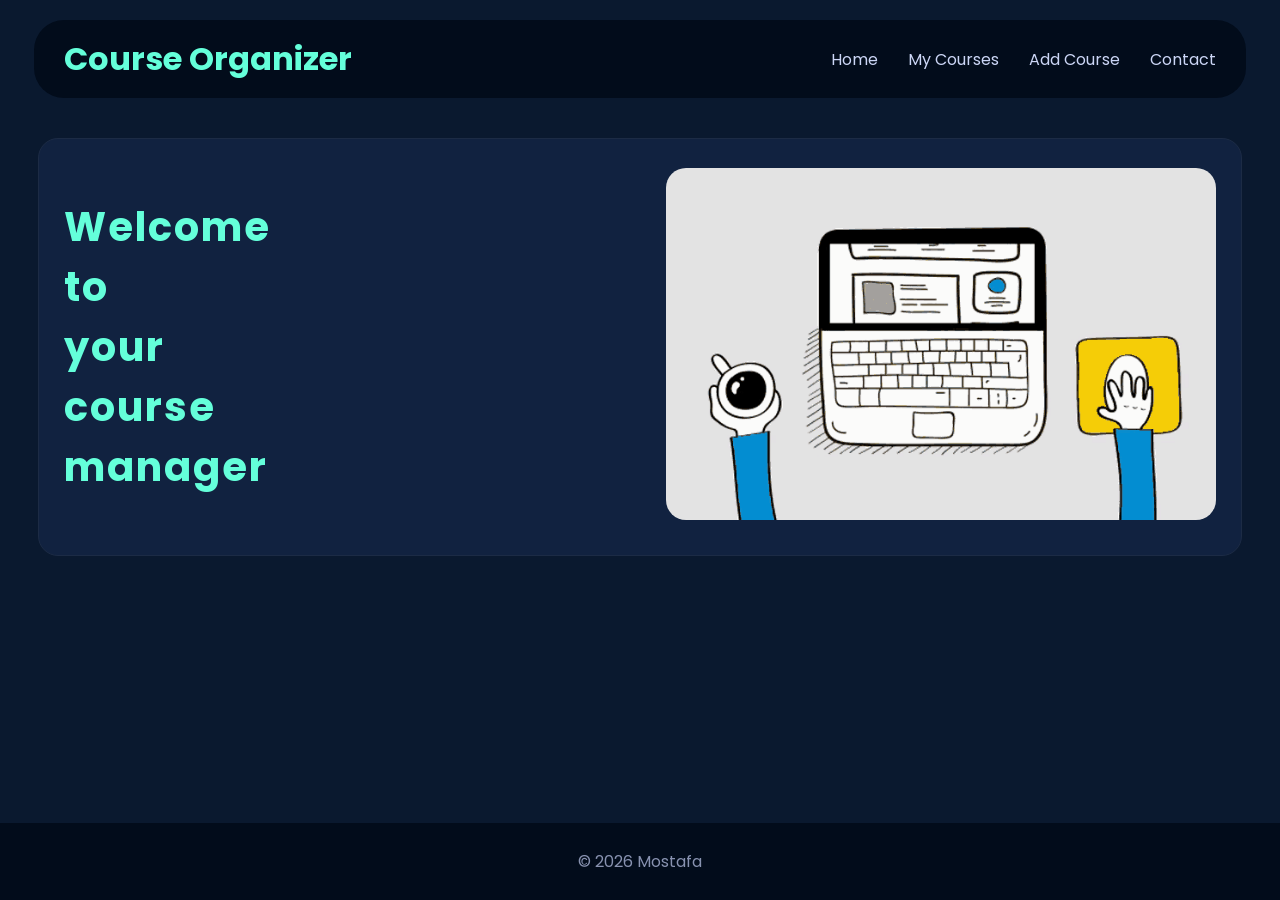
<file: index.html>
<!DOCTYPE html> 
<html lang="en">
<head>
    <meta charset="UTF-8"> 
    <meta name="viewport" content="width=device-width, initial-scale=1.0">
    <title>Home</title>

    <link href="https://fonts.googleapis.com/css2?family=Poppins:wght@400;700&display=swap" rel="stylesheet">
    <link rel="stylesheet" href="css/style.css">
</head>

<body>

<header>
    <h1>Course Organizer</h1>
    <nav>
        <ul>
            <li><a href="index.html">Home</a></li>
            <li><a href="courses.html">My Courses</a></li>
            <li><a href="add-course.html">Add Course</a></li>
            <li><a href="contact.html">Contact</a></li>
        </ul>
    </nav>
</header>

<main>
    <section>   
        <div class="home_container">  

            <div class="home_text">
                <h2>
                    Welcome <br>
                    to <br>
                    your <br>
                    course <br>
                    manager
                </h2>
            </div>

            <div class="home_image"> 
                <img src="images/office-of-course.gif" alt="courses">
            </div>

        </div>
    </section>
</main>

<footer>
    <p>© 2026 Mostafa</p>
</footer>

</body>
</html>
</file>
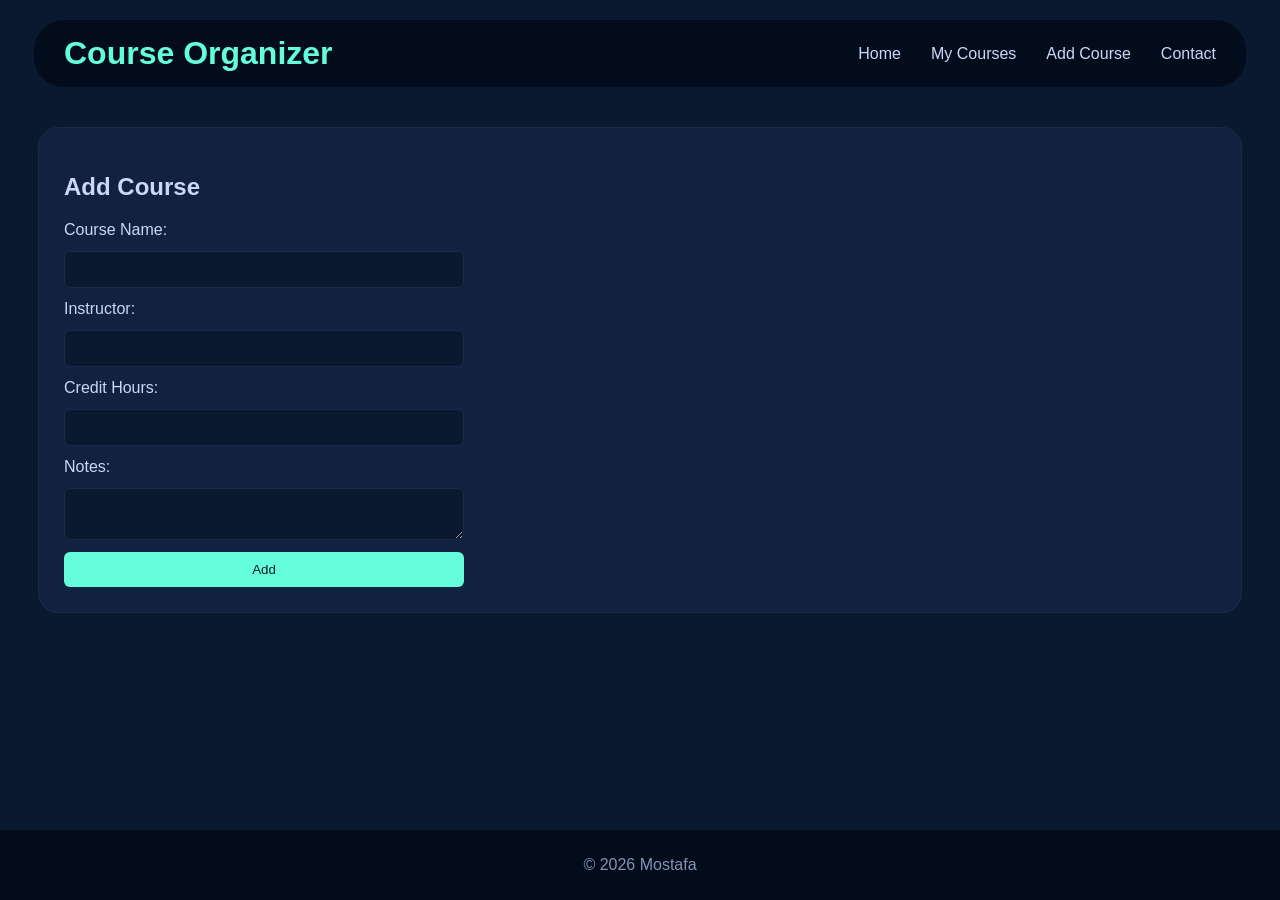
<file: add-course.html>
<!DOCTYPE html> 
<html lang="en">
<head>
    <meta charset="UTF-8"> 
    <meta name="viewport" content="width=device-width, initial-scale=1.0">
    <title>Add Course</title>

    <link rel="stylesheet" href="css/style.css">
</head>

<body>

<header>
    <h1>Course Organizer</h1>
    <nav>
        <ul>
            <li><a href="index.html">Home</a></li>
            <li><a href="courses.html">My Courses</a></li>
            <li><a href="add-course.html">Add Course</a></li>
            <li><a href="contact.html">Contact</a></li>
        </ul>
    </nav>
</header>

<main>
<section>
    <h2>Add Course</h2>

    <form>
        <label>Course Name:</label>
        <input type="text" required>

        <label>Instructor:</label>
        <input type="text" required>

        <label>Credit Hours:</label>
        <input type="number" required>

        <label>Notes:</label>
        <textarea></textarea>

        <button type="submit">Add</button>
    </form>
</section>
</main>

<footer>
    <p>© 2026 Mostafa</p>
</footer>

</body>
</html>
</file>
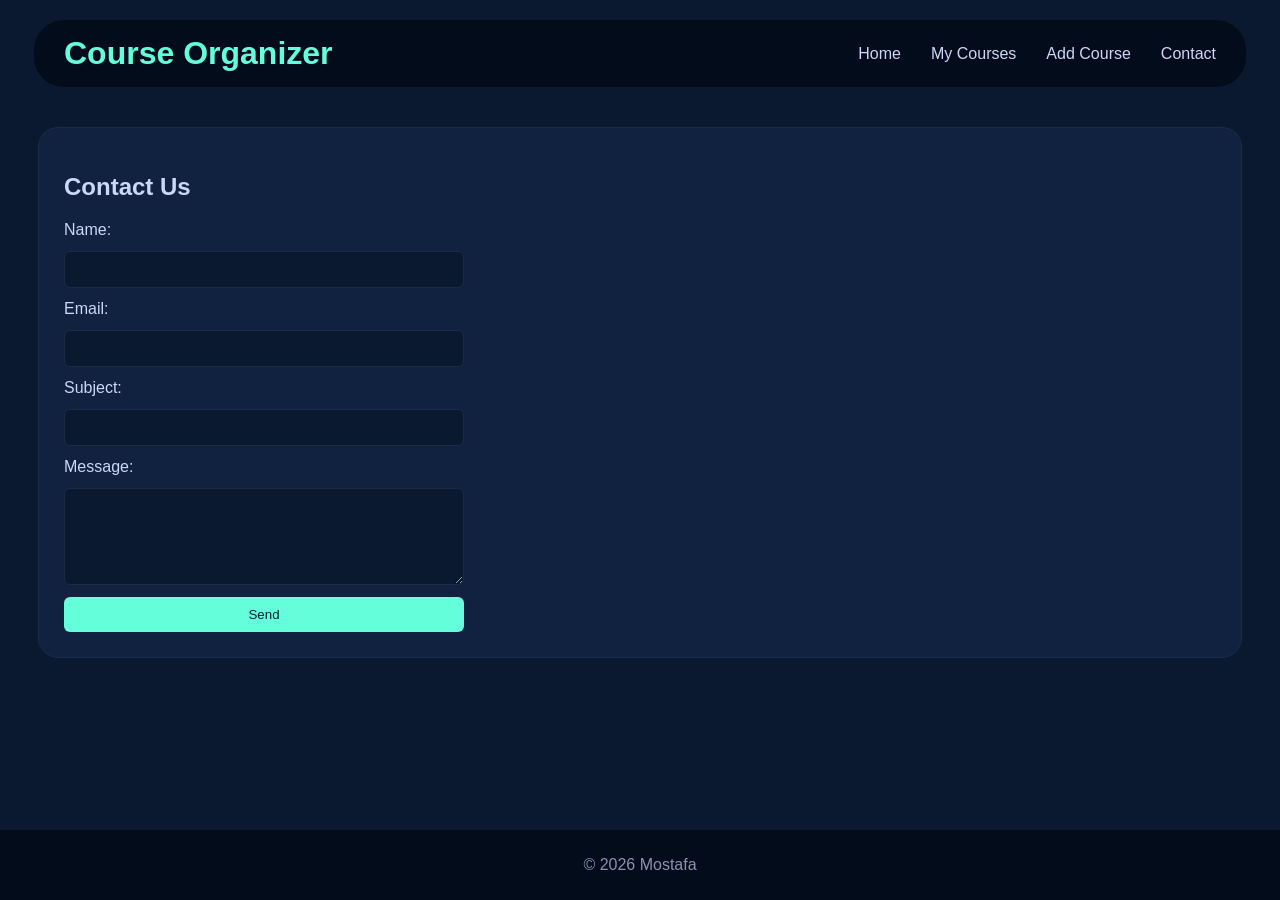
<file: contact.html>
<!DOCTYPE html> 
<html lang="en">
<head>
    <meta charset="UTF-8"> 
    <meta name="viewport" content="width=device-width, initial-scale=1.0">
    <title>Contact</title>

    <link rel="stylesheet" href="css/style.css">
</head>

<body>

<header>
    <h1>Course Organizer</h1>
    <nav>
        <ul>
            <li><a href="index.html">Home</a></li>
            <li><a href="courses.html">My Courses</a></li>
            <li><a href="add-course.html">Add Course</a></li>
            <li><a href="contact.html">Contact</a></li>
        </ul>
    </nav>
</header>

<main>
<section>
    <h2>Contact Us</h2>

    <form>
        <label>Name:</label>
        <input type="text" required>

        <label>Email:</label>
        <input type="email" required>

        <label>Subject:</label>
        <input type="text">

        <label>Message:</label>
        <textarea rows="5" required></textarea>

        <button type="submit">Send</button>
    </form>
</section>
</main>

<footer>
    <p>© 2026 Mostafa</p>
</footer>

</body>
</html>
</file>
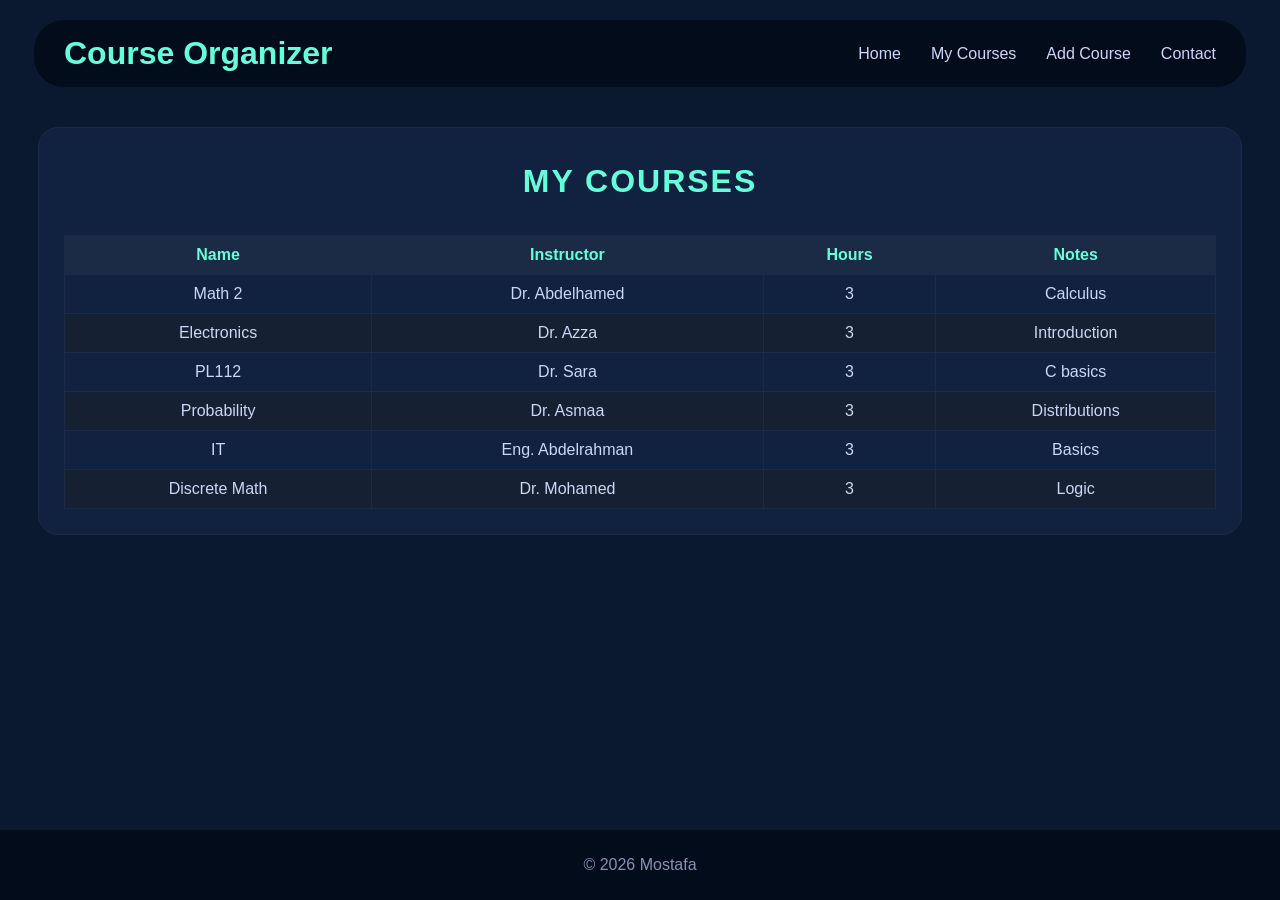
<file: courses.html>
<!DOCTYPE html> 
<html lang="en">
<head>
    <meta charset="UTF-8"> 
    <meta name="viewport" content="width=device-width, initial-scale=1.0">
    <title>My Courses</title>

    <link rel="stylesheet" href="css/style.css">
</head>

<body>

<header>
    <h1>Course Organizer</h1>
    <nav>
        <ul>
            <li><a href="index.html">Home</a></li>
            <li><a href="courses.html">My Courses</a></li>
            <li><a href="add-course.html">Add Course</a></li>
            <li><a href="contact.html">Contact</a></li>
        </ul>
    </nav>
</header>

<main>
<section>
    <table>
        <caption class="Tybe">My Courses</caption>

        <tr>
            <th>Name</th>
            <th>Instructor</th>
            <th>Hours</th>
            <th>Notes</th>
        </tr>

        <tr><td data-label="Name">Math 2</td><td data-label="Instructor">Dr. Abdelhamed</td><td data-label="Hours">3</td><td data-label="Notes">Calculus</td></tr>
        <tr><td data-label="Name">Electronics</td><td data-label="Instructor">Dr. Azza</td><td data-label="Hours">3</td><td data-label="Notes">Introduction</td></tr>
        <tr><td data-label="Name">PL112</td><td data-label="Instructor">Dr. Sara</td><td data-label="Hours">3</td><td data-label="Notes">C basics</td></tr>
        <tr><td data-label="Name">Probability</td><td data-label="Instructor">Dr. Asmaa</td><td data-label="Hours">3</td><td data-label="Notes">Distributions</td></tr>
        <tr><td data-label="Name">IT</td><td data-label="Instructor">Eng. Abdelrahman</td><td data-label="Hours">3</td><td data-label="Notes">Basics</td></tr>
        <tr><td data-label="Name">Discrete Math</td><td data-label="Instructor">Dr. Mohamed</td><td data-label="Hours">3</td><td data-label="Notes">Logic</td></tr>
    </table>
</section>
</main>

<footer>
    <p>© 2026 Mostafa</p>
</footer>

</body>
</html>
</file>
<file: css/style.css>
/* General */
body {
    margin: 0;
    font-family: 'Poppins', sans-serif;
    background: #0a192f;
    color: #ccd6f6;
    display: flex;
    flex-direction: column;
}

/* Title */
.Tybe {
    color: #64ffda;
    text-align: center;
    margin-bottom: 35px;
}

/* Header */
header {
    width: 90%;
    margin: 20px auto;
    background: #020c1b;
    border-radius: 30px;
    color: #64ffda;
    display: flex;
    justify-content: space-between;
    align-items: center;
    padding: 15px 30px; 
}

header h1 {
    margin: 0;
    white-space: nowrap;
}

/* Navbar */
nav ul {
    list-style: none;
    display: flex;
    gap: 30px;
    padding: 0;
    margin: 0;
}

nav a {
    color: #ccd6f6;
    text-decoration: none;
    transition: 0.3s;
}

nav a:hover {
    color: #64ffda;
}

/* Responsive */
@media (max-width: 600px) {
    nav ul {
        flex-direction: column;
        gap: 10px;
    }
}

/* Main */
main {
    flex: 1;
    width: 100%;
    padding: 20px 0;
}

/* Sections */
section {
    margin: auto;
    background: #112240;
    width: 90%;
    padding: 25px;
    border-radius: 20px;
    border: 1px solid #1c2b45;
}

/* Home Layout */
.home_container {
    display: flex;
    justify-content: space-between;
    align-items: center;
    gap: 40px;
    flex-wrap: wrap;

}

/* Text */
.home_text h2 {
    font-size: 40px;
    color: #64ffda;
    line-height: 1.5;
    font-weight: bold;
    letter-spacing: 2px;
}

.home_text h2:hover {
    text-shadow: 
        0 0 5px #64ffda,
        0 0 10px #64ffda,
        0 0 20px rgba(100, 255, 218, 0.5);
}

/* Image */
.home_image img {

    border-radius: 20px;
    transition: 0.4s ease;
    width: 100%;
    max-width: 550px;
}

.home_image img:hover {
    transform: translateY(-10px) scale(1.05);
    box-shadow: 0 20px 40px rgba(0, 0, 0, 0.4),
                0 0 20px rgba(100, 255, 218, 0.2);
}

/* Responsive */
@media (max-width: 768px) {
    .home_container {
        flex-direction: column;
        text-align: center;
    }
}

/* Table */
caption {
    font-size: 32px;
    font-weight: bold;
    color: #64ffda;
    margin-bottom: 20px;
    letter-spacing: 2px;
    text-transform: uppercase;
    transition: 0.3s;
}

caption:hover {
    text-shadow: 
        0 0 5px #64ffda,
        0 0 10px #64ffda,
        0 0 20px rgba(100, 255, 218, 0.5);
}

table {
    width: 100%;
    border-collapse: collapse;
    margin-top: 10px;
}

th {
    background: #1c2b45;
    color: #64ffda;
}

th, td {
    border: 1px solid #1c2b45;
    padding: 10px;
    text-align: center;
}

tr:nth-child(odd) {
    background-color: #152032;
}

tr:hover {
    background: #233554;
}

/* Responsive Table */
@media (max-width: 768px) {

    table, thead, tbody, th, td, tr {
        display: block;
        width: 100%;
    }

    thead {
        display: none;
    }

    tr {
        margin-bottom: 10px;
        background: #112240;
        border-radius: 10px;
        padding: 10px;
    }

    td {
        text-align: left;
        padding: 10px;
        position: relative;
        border: none;
        border-bottom: 1px solid #1c2b45;
    }

    td::before {
        content: attr(data-label);
        font-weight: bold;
        color: #64ffda;
        display: block;
        margin-bottom: 5px;
    }
}

/* Form */
form {
    display: flex;
    flex-direction: column;
    gap: 12px;
    max-width: 400px;
}

input, textarea {
    padding: 10px;
    background: #0a192f;
    border: 1px solid #1c2b45;
    color: #ccd6f6;
    border-radius: 6px;
}

input:focus, textarea:focus {
    border-color: #64ffda;
    outline: none;
}

/* Button */
button {
    background: #64ffda;
    color: #0a192f;
    border: none;
    padding: 10px;
    border-radius: 6px;
    cursor: pointer;
    transition: 0.3s;
}

button:hover {
    background: #52e0c4;
}

/* Footer */
footer {
    background: #020c1b;
    color: #8892b0;
    text-align: center;
    padding: 10px;
    margin-top: 20px;
}

html, body {
    height: 100%;
}
</file>
